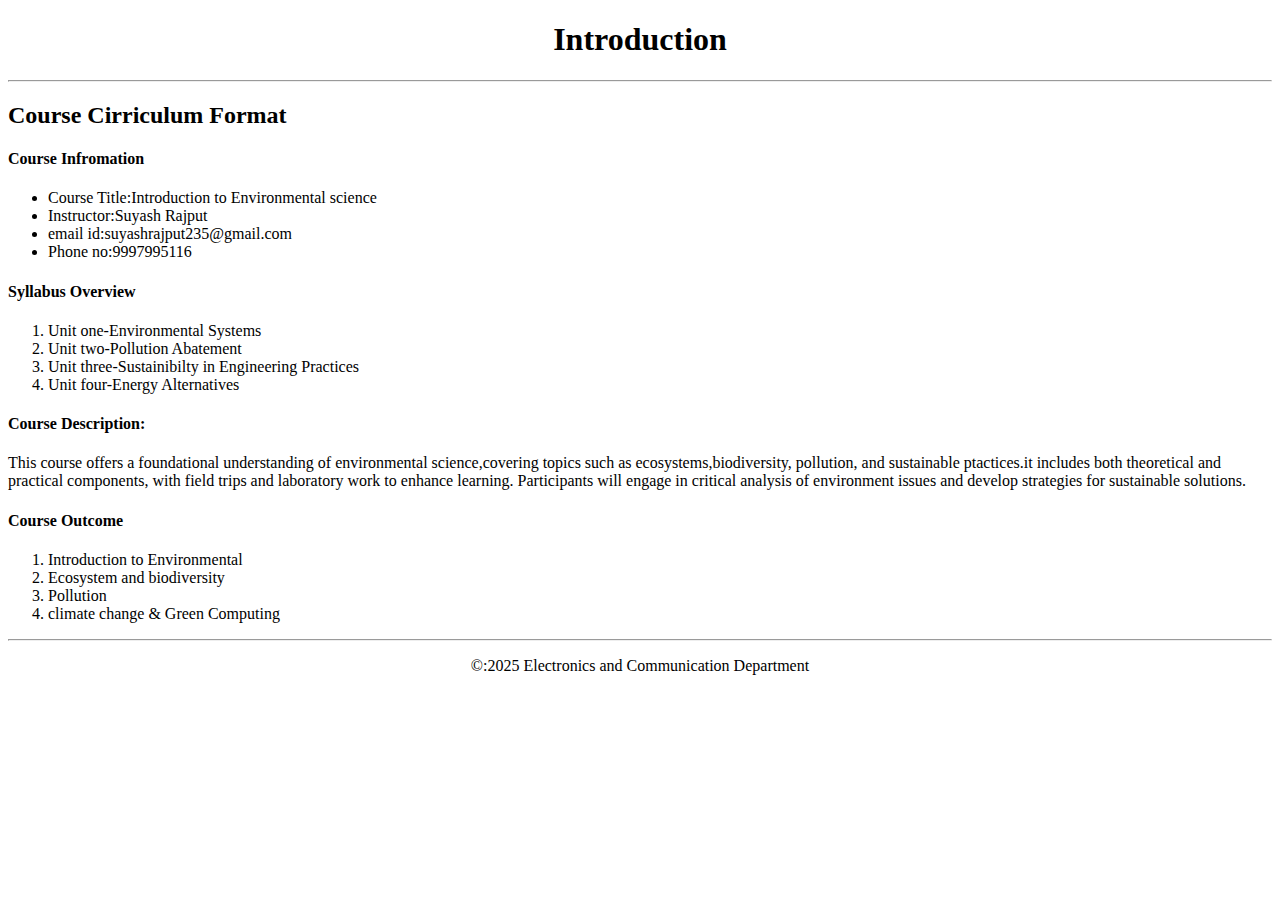
<file: 1.html>
<!DOCTYPE html>
<html lang="en">

<head>
    <meta charset="UTF-8">
    <meta name="viewport" content="width=device-width, initial-scale=1.0">
    <title>Document</title>
</head>

<body>
    <h1 style="text-align: center;">Introduction</h1>
    <hr>
    <h2>Course Cirriculum Format</h2>
    <h4>
        Course Infromation
    </h4>
    <ul>
        <li>Course Title:Introduction to Environmental science</li>
        <li>Instructor:Suyash Rajput</li>
        <li>email id:suyashrajput235@gmail.com</li>
        <li>Phone no:9997995116</li>
    </ul>
    <h4>Syllabus Overview</h4>
    <ol>
        <li>Unit one-Environmental Systems</li>
        <li>Unit two-Pollution Abatement</li>
        <li>Unit three-Sustainibilty in Engineering Practices</li>
        <li>Unit four-Energy Alternatives</li>
    </ol>
    <h4>Course Description:</h4>
    <p>This course offers a foundational understanding of environmental science,covering topics such as
        ecosystems,biodiversity,
        pollution, and sustainable ptactices.it includes both theoretical and practical components, with field trips and
        laboratory work to enhance
        learning. Participants will engage in critical analysis of environment issues and develop strategies for
        sustainable solutions.</p>
    <h4>Course Outcome</h4>
    <ol>
        <li>Introduction to Environmental</li>
        <li>Ecosystem and biodiversity </li>
        <li>Pollution</li>
        <li>climate change & Green Computing</li>
    </ol>
    <hr>
    <p style="text-align: center;">&copy:2025 Electronics and Communication Department</p>
</body>

</html>
</file>
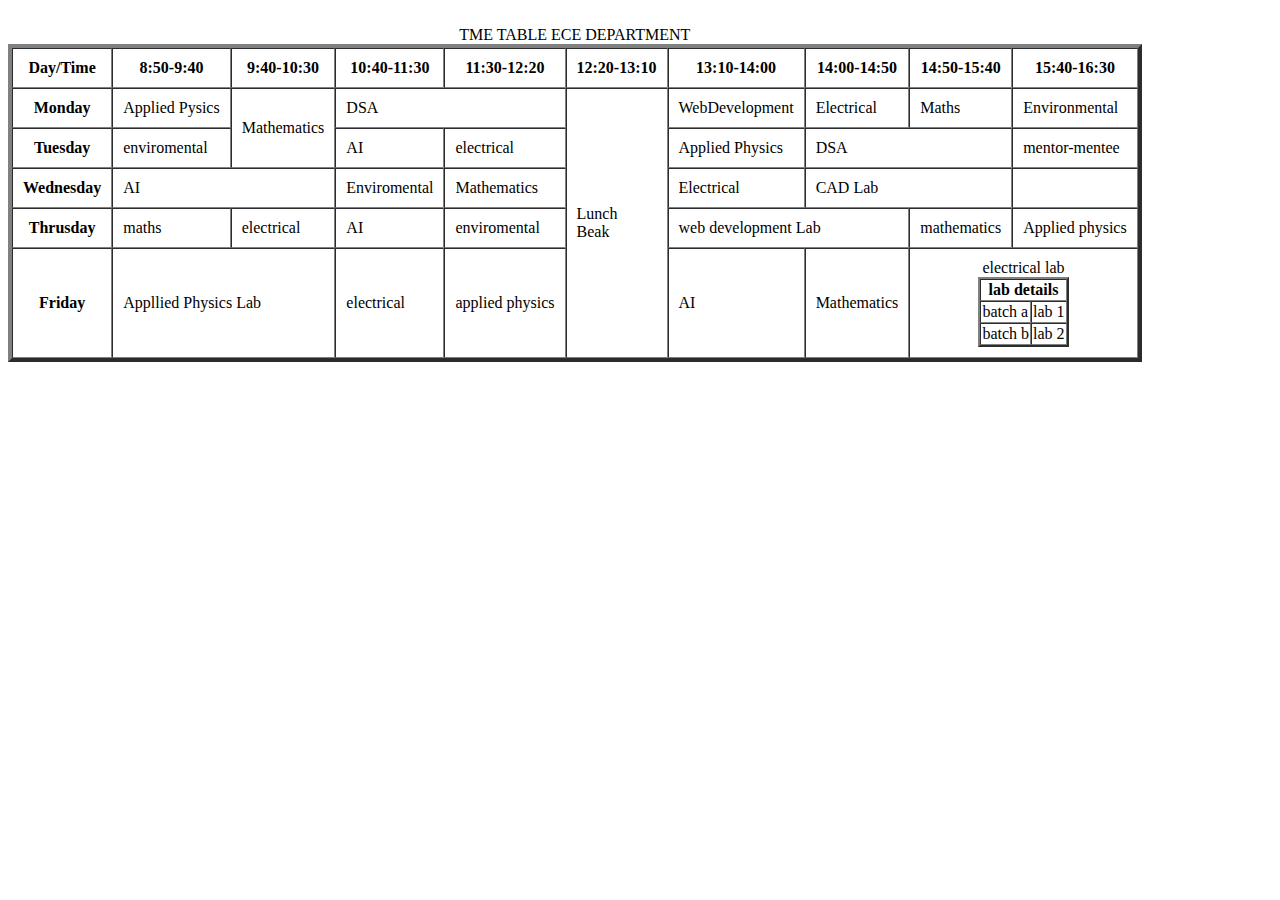
<file: assignment3.html>
<!DOCTYPE html>
<html lang="en">

<head>
    <meta charset="UTF-8">
    <meta name="viewport" content="width=device-width, initial-scale=1.0">
    <title>Document</title>
</head>

<body>
    <table border="4" cellspacing="0" cellpadding="10">
        <caption> TME TABLE ECE DEPARTMENT</caption> <br>
        <tr>
            <th>Day/Time</th>
            <th>8:50-9:40</th>
            <th>9:40-10:30</th>
            <th>10:40-11:30</th>
            <th>11:30-12:20</th>
            <th>12:20-13:10</th>
            <th>13:10-14:00</th>
            <th>14:00-14:50</th>
            <th>14:50-15:40</th>
            <th>15:40-16:30</th>
        </tr>
        <tr>
            <th>Monday</th>
            <td> Applied Pysics </td>
            <td rowspan="2">Mathematics </td>
            <td colspan=" 2">DSA </td>
            <td rowspan="5"> Lunch <br> Beak</td>
            <td>WebDevelopment </td>
            <td>Electrical </td>
            <td>Maths </td>
            <td>Environmental</td>
        </tr>
        <tr>
            <th>Tuesday</td>
            <td>enviromental</td>
            <td> AI </td>
            <td>electrical </td>
            <td>Applied Physics</td>
            <td colspan="2">DSA </td>
            <td>mentor-mentee </td>
        </tr>
        <tr>
            <th>Wednesday </th>
            <td colspan="2">AI </td>
            <td>Enviromental </td>
            <td>Mathematics </td>
            <td>Electrical </td>
            <td colspan="2">CAD Lab </td>
            <td> </td>

        </tr>
        <tr>
            <th>Thrusday </th>
            <td>maths </td>
            <td>electrical </td>
            <td>AI </td>
            <td>enviromental</td>
            <td colspan="2">web development Lab </td>
            <td>mathematics</td>
            <td>Applied physics</td>
        </tr>
        <tr>
            <th>Friday</td>
            <td colspan="2">Appllied Physics Lab</td>
            <td>electrical </td>
            <td>applied physics</td>
            <td>AI </th>
            <td>Mathematics</td>
            <td colspan="2">
                <table border="2" cellspacing="0" cellpading="1" align="center">
                    <caption>electrical lab</caption>
                    <tr>
                        <th colspan="2"> lab details</th>
                    </tr>
                    <tr>
                        <td> batch a</td>
                        <td>lab 1</td>
                    </tr>
                    <tr>
                        <td>batch b</td>
                        <td>lab 2</td>
                    </tr>
                </table>
            </td>
        </tr>
    </table>
</body>
</body>

</html>
</file>
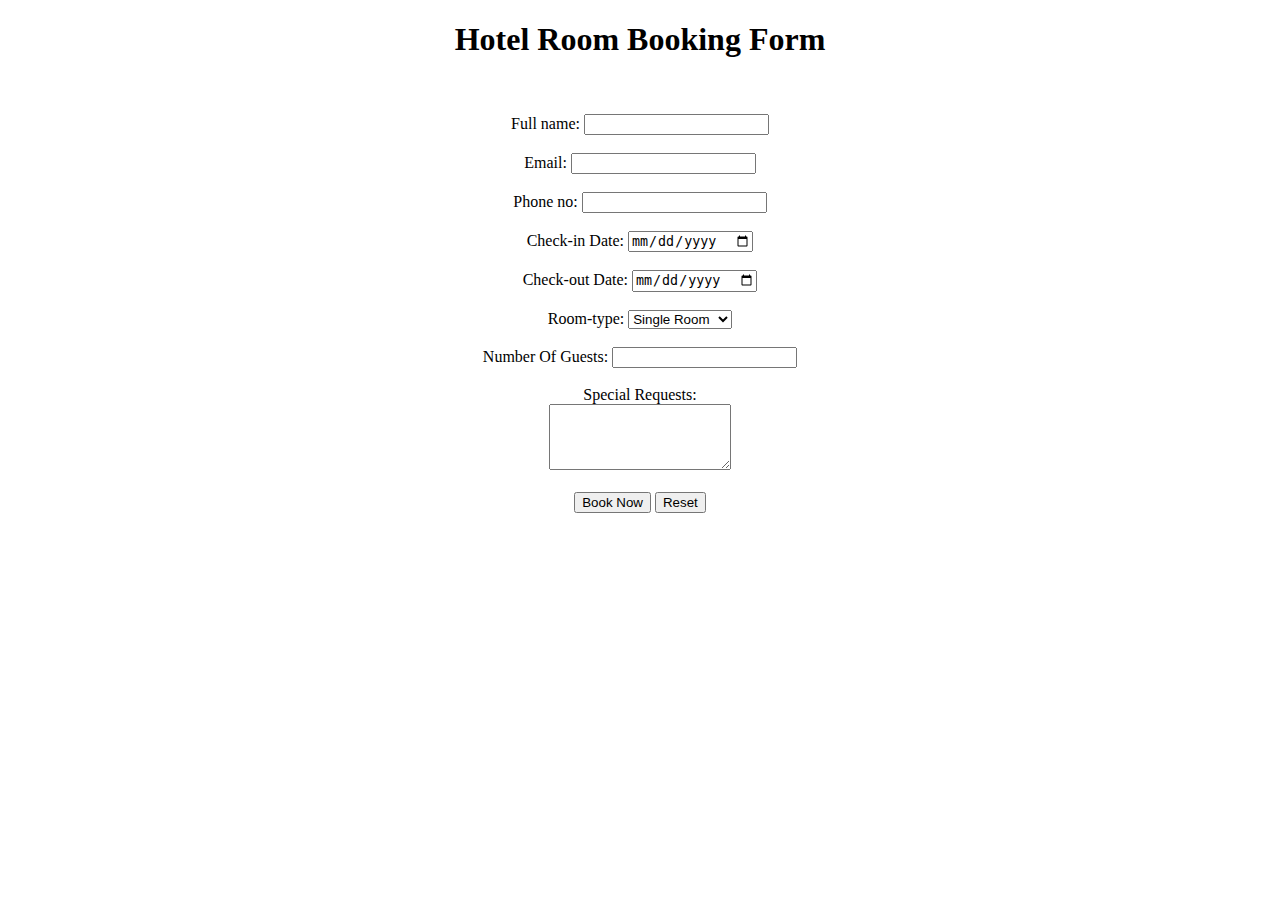
<file: assignment4.html>
<!DOCTYPE html>
<html lang="en">

<head>
    <meta charset="UTF-8">
    <meta name="viewport" content="width=device-width, initial-scale=1.0">
    <title>Document</title>
</head>

<body>
    <h1 style="text-align: center;">Hotel Room Booking Form</h1><br>
    <form>
        <p style="text-align: center;">
            <lable for="fullname">Full name:</lable>
            <input type="text" name="full name"><br><br>
            <label for="Email">Email:</label>
            <input type="text" name="emai"><br><br>
            <lable for="Phone no">Phone no:</lable>
            <input type="text" name="phone no"><br><br>
            <lable for="Check-in Date">Check-in Date:</lable>
            <input type="date" name="checkin"><br><br>
            <lable for="Check-out Date">Check-out Date:</lable>
            <input type="date" name="checkout"><br><br>
            <lable for="Room-Type">Room-type:</lable>
            <select name="room-type">
                <option value="single">Single Room</option>
                <option value="double">Double Room</option>
                <option value="Suit">Suit</option>
                <option value="Deluxe Suit">Deluxe Suit</option>
            </select><br><br>
            <lable for="Number Of Guests" max="10" min="1">Number Of Guests:</lable>
            <input type="text" name="Number of Guests"><br><br>
            <label for="Special Requests" style="text-align: center;">Special Requests:</label><br>
            <textarea name="special requests" rows="4" columns="50"></textarea><br><br>
            <input type="submit" value="Book Now">
            <input type="submit" value="Reset">
        </p>
    </form>
</body>
</html>
</file>
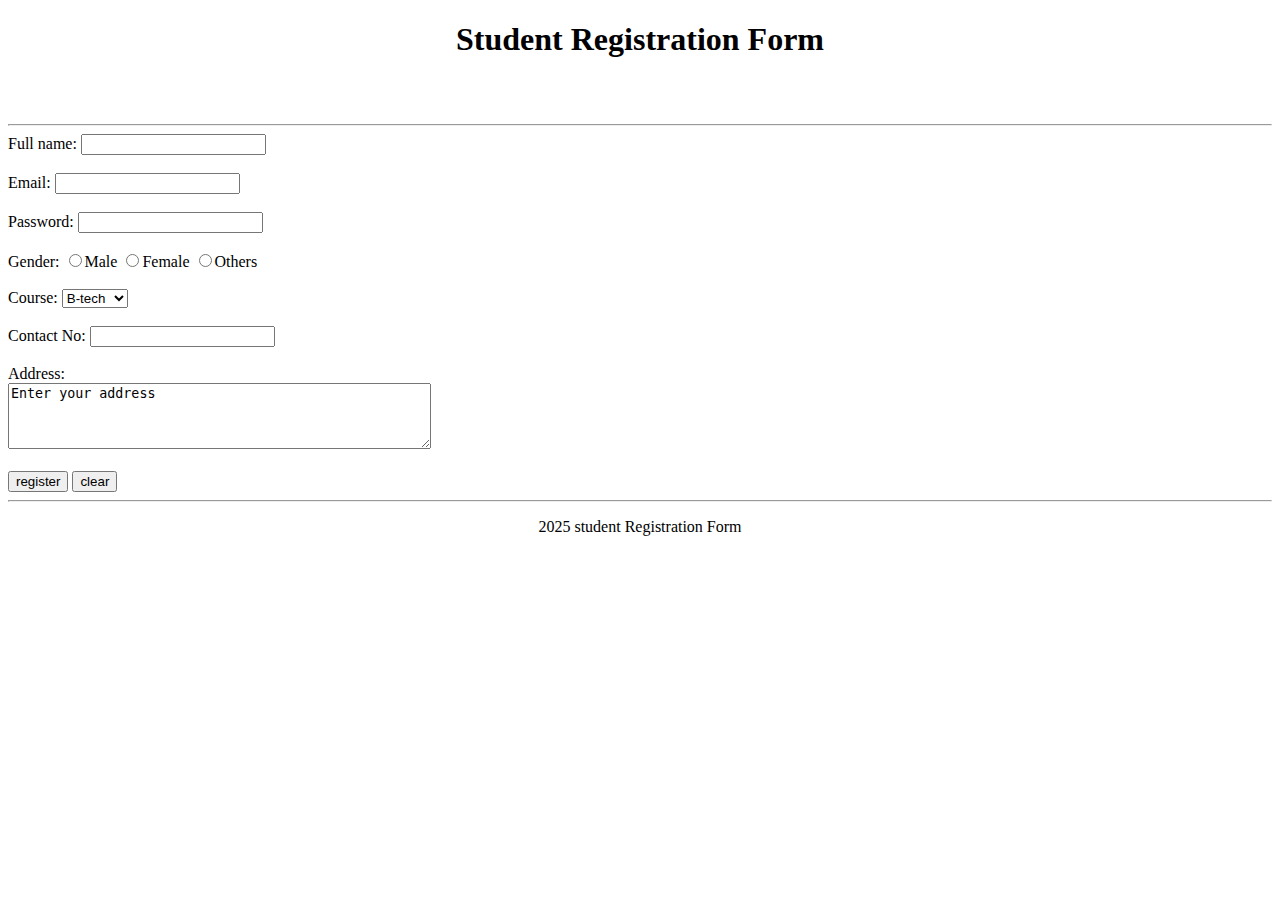
<file: assignment5.html>
<!DOCTYPE html>
<html lang="en">

<head>
    <meta charset="UTF-8">
    <meta name="viewport" content="width=device-width, initial-scale=1.0">
    <title>Document</title>
</head>

<body>
    <h1 style="text-align: center;"> Student Registration Form</h1><br><br> <hr>
    <header></header>
    <form>
        <lable for="name">Full name:</lable>
        <input type="text" name="name"><br><br>
        <lable for="email">Email:</lable>
        <input type="text" name="email"><br><br>
        <lable for="Password">Password:</lable>
        <input type="text" name="password"><br><br>
        <label for="gender"> Gender:</label>
        <input type="radio" name="gender" value="male">Male
        <input type="radio" name="gender" value="female">Female
        <input type="radio" name="gender" value="others">Others<br><br>
        <label for="course">Course:</label>
        <select>
            <option value="b-tech">B-tech</option>
            <option value="MCA">MCA</option>
            <option value="bcom">B.COM</option>
            <option value="ba">BA</option>
        </select><br><br>
        <label for="contact no">Contact No:</label>
        <input type="text" name="contact no"><br><br>
        <label for="address">Address:</label><br>
        <textarea name="address" rows="4" cols="50">Enter your address</textarea><br><br>
        <input type="submit" value="register">
        <input type="submit" value="clear">
    </form>
    <hr>
    <p style="text-align: center;">2025 student Registration Form</p>
</body>

</html>
</file>
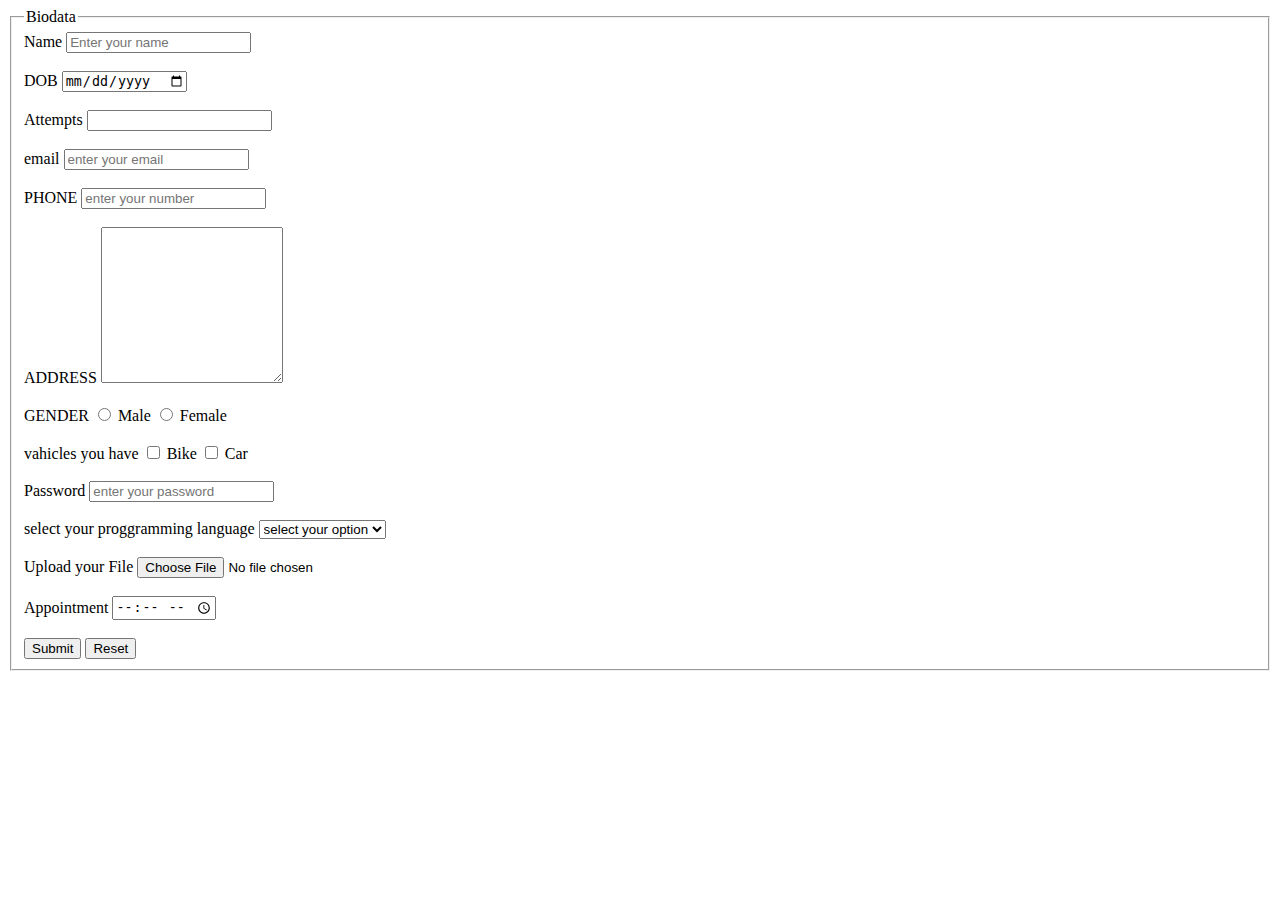
<file: cform.html>
<!DOCTYPE html>
<html lang="en">

<head>
    <meta charset="UTF-8">
    <meta name="viewport" content="width=device-width, initial-scale=1.0">
    <title>FORM</title>
</head>

<body>
    <form action="/response.html" target="_blank" name="Biodata" method=""></form>
    <fieldset>
        <legend>Biodata</legend> <!--  this will for name or title  -->
        <label for="name">Name</label>
        <input type="text" id="name" name="name" placeholder="Enter your name" required> <br> <br>
        <label for="dob"> DOB</label>
        <input type="date" id="dob" name="dob" required> <br> <br>
        <label for="attempts"> Attempts</label>
        <input type="number" id="attempt" name="attempt" required> <br> <br>
        <label for="email">email</label>
        <input type="email" id="email" name="email" placeholder="enter your email" required> <br> <br>
        <label for="tel">PHONE</label>
        <input type="tel" id="tel" name="tel" placeholder="enter your number" required> <br> <br>
        <label for="add">ADDRESS</label>
        <textarea name="text" id="add" rows="10" column="100"></textarea> <br><br>
        <label for="gender">GENDER</label>
        <input type="radio" id="male" name="gender" value="male" required>
        <label for="male"> Male</label>
        <input type="radio" id="female" name="gender" value="female" required>
        <label for="female"> Female</label> <br><br>
        <label for="check"> vahicles you have</label>
        <input type="checkbox" id="bike" name="vehiclels1" value="bike">
        <label for="bike">Bike</label>
        <input type="checkbox" id="car" name="vehicleles2" value="car">
        <label for="car"> Car</label> <br><br>
        <!-- diff value if more than one check box ticked -->
        <label for="pass">Password</label>
        <input type="password" id="pass" name="pass" placeholder="enter your password" required><br><br>

        <label for="select"> select your proggramming language</label>
        <select name="select" id="select">
            <option>select your option</option>
            <optgroup label="programming language">
                <option value="C">C</option>
                <option value="C++">C++</option>
                <option value="Java">Java</option>
            </optgroup>
            <optgroup label="frontend language">
                <option value="HTML">HTML</option>
                <option value="CSS">CSS</option>
                <option value="Java Script">Java Script</option>
            </optgroup>
        </select> <br><br>

        <label for="file">Upload your File</label>
        <input type="file" id="file" name="file" required> <br><br>
        <label for="appoint">Appointment</label>
        <input type="time" id="appoint" name="apponment" required> <br> <br>
        <input type="Submit">
        <input type="Reset">


    </fieldset>
</body>

</html>
</file>
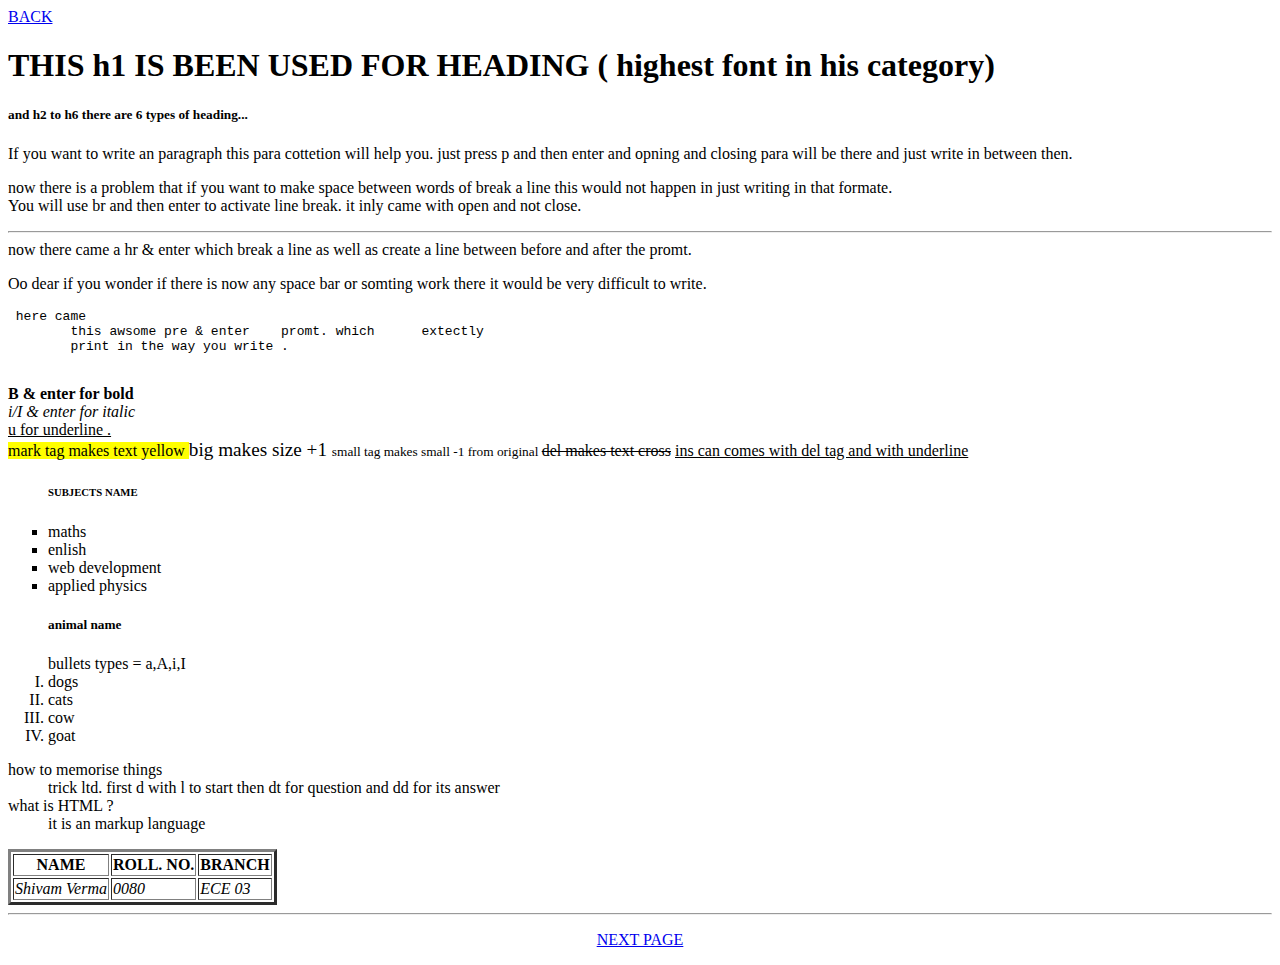
<file: class1.html>
<!DOCTYPE html>
<html lang="en">

<head>
  <meta charset="UTF-8">
  <meta name="viewport" content="width=device-width, initial-scale=1.0">
  <title>Document</title>
</head>

<body>
  <span> <a href="/index2/index2.html" target="_main"> BACK </a></span>
  <h1> THIS h1 IS BEEN USED FOR HEADING ( highest font in his category)</h1>
  <h5>and h2 to h6 there are 6 types of heading...</h5>
  <p> If you want to write an paragraph this para cottetion will help you.
    just press p and then enter and opning and closing para will be there and just write in between then. </p>
  <p> now there is a problem that if you want to make space between words of break a
    line this would not happen in just writing in that formate. <br> You will use br and then
    enter to activate line break. it inly came with open and not close.
    <hr> now there came a hr & enter which break a line as well as
    create a line between before and after the promt.
  </p>


  <p> Oo dear if you wonder if there is now any space bar or somting work there it would be very difficult to write.
  <pre> here came 
        this awsome pre & enter    promt. which      extectly
        print in the way you write .
      </pre>
  </p>


  <P> <B> B & enter for bold </B> <br>
    <I> i/I & enter for italic </I> <br>
    <u> u for underline .</u> <br>
    <MARK> mark tag makes text yellow </MARK>
    <BIG> big makes size +1 </BIG>
    <SMALL> small tag makes small -1 from original </SMALL>
    <del> del makes text cross</del>
    <ins> ins can comes with del tag and with underline</ins>


  <ul type="square">
    <h6> SUBJECTS NAME</h6>
    <li> maths </li>
    <li> enlish </li>
    <li> web development</li>
    <li> applied physics </li>
  </ul>


  <OL type="I">
    <h5> animal name </h5>
    bullets types = a,A,i,I
    <li>dogs</li>
    <li>cats </li>
    <li>cow</li>
    <li>goat</li>
  </OL>


  <dl>
    <dt> how to memorise things</dt>
    <dd> trick ltd. first d with l to start then dt for question and dd for its answer </dd>
    <dt> what is HTML ?</dt>
    <dd> it is an markup language </dd>
    <dt> </dt>
  </dl>
  </P>
  <table border="3">
    <tr>
      <th> NAME </th>
      <th> ROLL. NO.</th>
      <th> BRANCH </th>
    <tr>
      <td> <i> Shivam Verma </i></td>
      <td> <i> 0080 </i></td>
      <td> <i>ECE 03</i></td>
    </tr>

  </table>
  <hr>

  <p align="center"><a href="/index.html" target="_main"> NEXT PAGE </a></p>

</body>

</html>
</file>
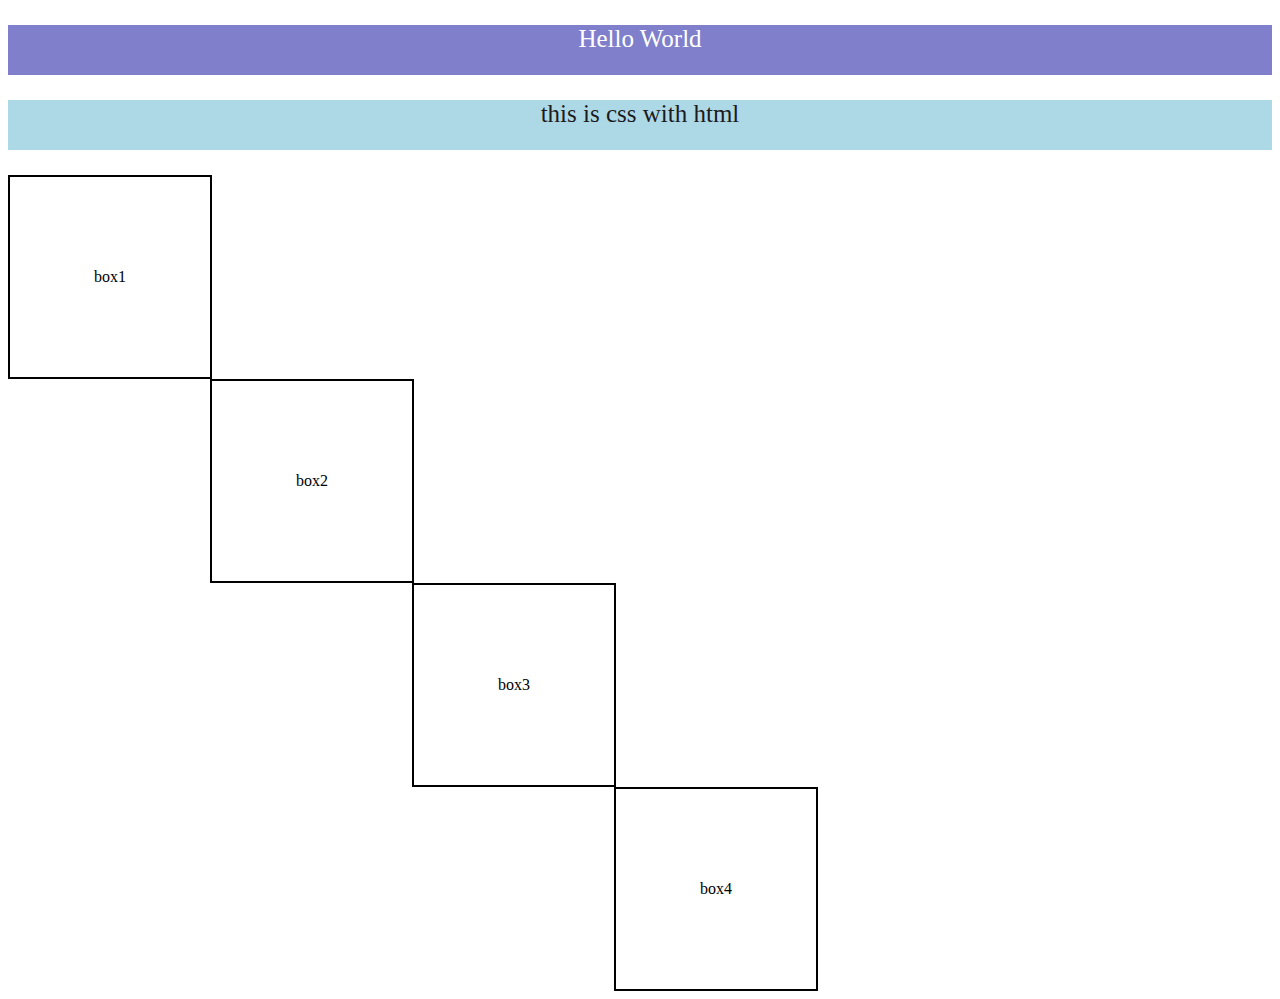
<file: CSS01.html>
<!DOCTYPE html>
<html lang="en">

<head>
    <meta charset="UTF-8">
    <meta name="viewport" content="width=device-width, initial-scale=1.0">
    <title>CSS Selector</title>
    <link rel="stylesheet" href="stl_01.css">
</head>

<body>
    <!-- CSS SELECTOR
       usse too style in css. element < class < id selector..
      em unit use relative to parent element 
      rem related to root element (means html tag directly..)
      % related to font size of the parent element -->

    <!-- BOX MODEL
       padding me 1 value to all side
       '2' hai too 1st jayega top-bottom ko and 2nd wala left-right
       '3' hai too 1st jayge top, 2nd top-right and 3rd jayega bottom ko.
        '4' hai too top se start hoke clockwise.
          -->
    <p>Hello World</p>
    <p class="ece"> this is css with html</p>
    <div id="b1" class="div">box1 </div>
    <div id="b2" class="div">box2</div>
    <div id="b3" class="div">box3</div>
    <div id="b4" class="div">box4</div>

</body>

</html>
</file>
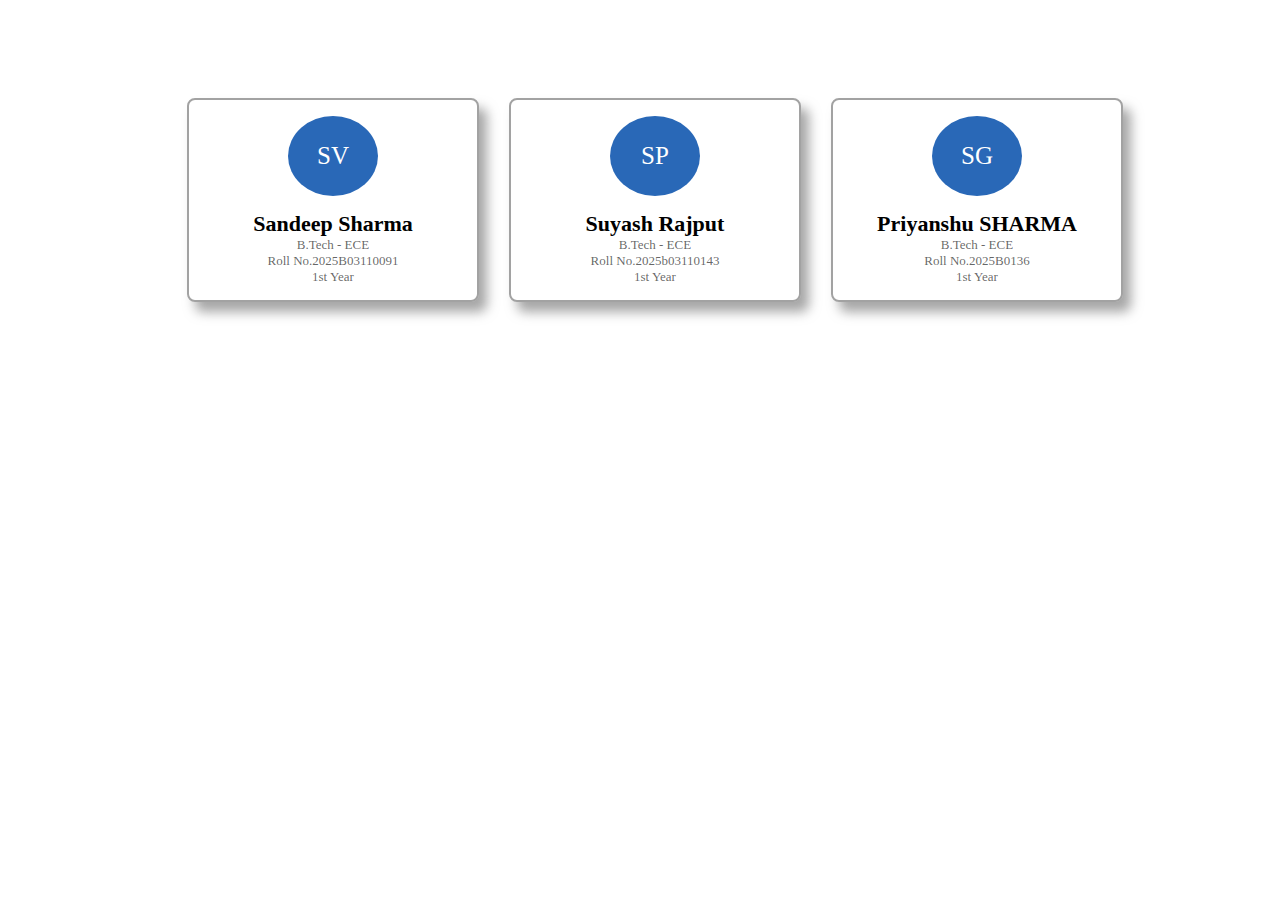
<file: experiment8.html>
<!-- sandeep Sharma
 ECE 01 
 AD. NO.: 2025B03110091 -->

<!DOCTYPE btml>
<html lang="en">

<head>
    <meta charset="UTF-8">
    <meta name="viewport" content="width=device-width, initial-scale=1.0">
    <title>Experiment 8</title>
    <link rel="stylesheet" href="style8.css">
</head>

<body>
    <div class="main">
        <div class="box">
            <div class="cir"><a href="">SV</a></div>
            <h3> Sandeep Sharma </h3>
            <p>B.Tech - ECE</p>
            <p>Roll No.2025B03110091</p>
            <p>1st Year</p>
        </div>
        <div class="box">
            <div class="cir"><a href="">SP</a></div>
            <h3>Suyash Rajput</h3>
            <p>B.Tech - ECE</p>
            <p>Roll No.2025b03110143</p>
            <p>1st Year</p>
        </div>
        <div class="box">
            <div class="cir"><a href="">SG</a></div>
            <h3>Priyanshu SHARMA</h3>
            <p>B.Tech - ECE</p>
            <p>Roll No.2025B0136 </p>
            <p>1st Year</p>
        </div>
    </div>
</body>

</html>
</file>
<file: stl_01.css>
body {
    /* text-align: center; */
   
}

p {
    background-color: color-mix(in srgb, blue 50%, yellow 20%);
    color: white;
    height: 50px;
    font-size: 25px;
    font-family: cursive;
    text-align: center;
}

.ece {
    background-color: lightblue;
    color: rgb(28, 27, 29);
}


.div {
    height: 200px;
    width: 200px;
    border: 2px solid black;
    /* display: inline-block; */
    text-align: center;
    align-content: center;
    /* margin: 20px; */
}

#b2 {
    margin-left: 202px;
}

#b3 {
    margin-left: 404px;
}

#b4 {
    margin-left: 606px;
}
</file>
<file: style8.css>
* {
  margin: 0px;
  text-transform: capitalize;
   transition: all 0.5s ease-out;
}
.main {
    height: 100px;
    width: 100vw;
    border-radius: 5px;
    display: flex;
    justify-content: center;
    align-items: center;
    margin-top: 150px;
}

.box {
    height: 200px;
    width: 18em;
    margin-left: 30px;
    border: 2px solid rgba(0, 0, 0, 0.363);
    border-radius: 8px;
    display: flex;
    flex-direction: column;
    align-items: center;
    justify-content: center;
    box-shadow: 8px 10px 12px rgba(128, 128, 128, 0.703);
}
.cir
{
    height: 80px;
    width : 90px;
    border-radius: 50%;
    background-color: rgb(41, 104, 183);
    color: white;
    display: flex;
    margin-bottom: 15px;
    justify-content: center;
    align-items: center;
}

.cir a {
    text-decoration:none;
    color: white;
    font-size: 25px;
}
.box p {
    font-size: 13px;
  font-weight: 300;
  font-family: cursive;
  color: rgba(0, 0, 0, 0.614);
}
.box h3 {
    font-size: 22px;
}
</file>
